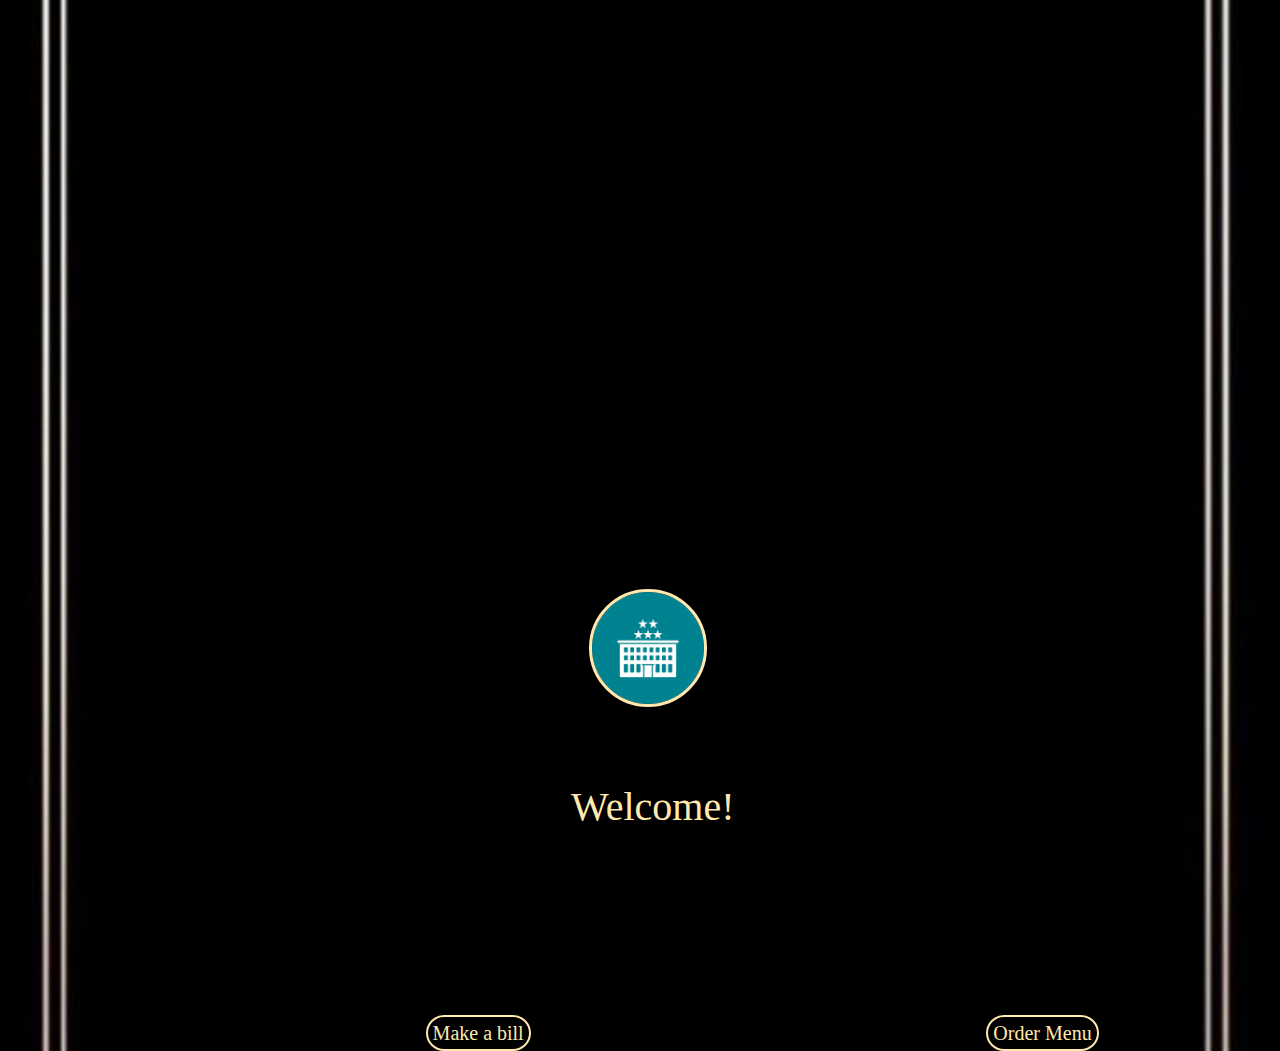
<file: index.html>
<!DOCTYPE html>
<head>
    <meta name="viewport" content="width=device-width, initial-scale=1">
    <title>Portfolio</title>
    <link rel="stylesheet" type="text/css" href="style.css">
</head>
<body>
    
    <img src="five-star-hotel-circle-background-icon-vector.webp">
    <p>Welcome!</p>
    <div class="button">
        <div class="button_1">
            <a class="link" href="">Make a bill</a>
        </div>
        <div class="buttom_2">
            <a class="link" href="menu.html">Order Menu</a>
        </div>
    </div>
</body>
</file>
<file: style.css>
body
{
    margin : 0;
    padding: 0;
    background-image: url('WhatsApp Image 2022-12-26 at 17.49.14.jpg');
    background-position: center;
    background-size: cover;
    background-repeat: no-repeat;
    background-attachment: fixed;
}

p{
    color: #ffe9ae ;
    text-align: center;
    font-size: 1.5rem;
    margin-bottom: 15%;
    margin-left: 2%;
}
img
{
    border-radius: 50%;
    border: 3px solid  #ffe9ae ;
    margin-top: 46%;
    margin-left: 42%;
    margin-right: auto;
    margin-bottom: 2rem;
    height: 10%;
    width : 17%;
}
.link{
    padding: 5px;
    text-decoration: none;
    height:50px;
    border:50px;
    font-size : 20px;
    border-radius:20px;
    color:  #ffe9ae ;
    border: 2px solid  #ffe9ae ;
}
.button{
    display : flex;
    margin-left: 11%;
}
.button_1
{
    border:none;
    margin-left: 10%;
    margin-right: 20%;
}
.button_2
{

    margin-right:30%;
    margin-left: 0%;
}
@media only screen and (max-width: 500px) {
    .button_1{
      margin-left: 5%;
      margin-right: 10%;
    }
    p{
        font-size: 30px;
    }
}

@media only screen and (min-width: 500px) {
    .button_1{
      margin-right: 40%;
    }
    p{
        font-size: 30px;
    }
}

@media only screen and (min-width: 1000px) {
    img{
        margin-left:46%;
        height: 7rem;
        width: 7rem;
    }
    p{
        font-size:40px;
    }
    .button_1{
      margin-left: 25%;
    }
}
</file>
